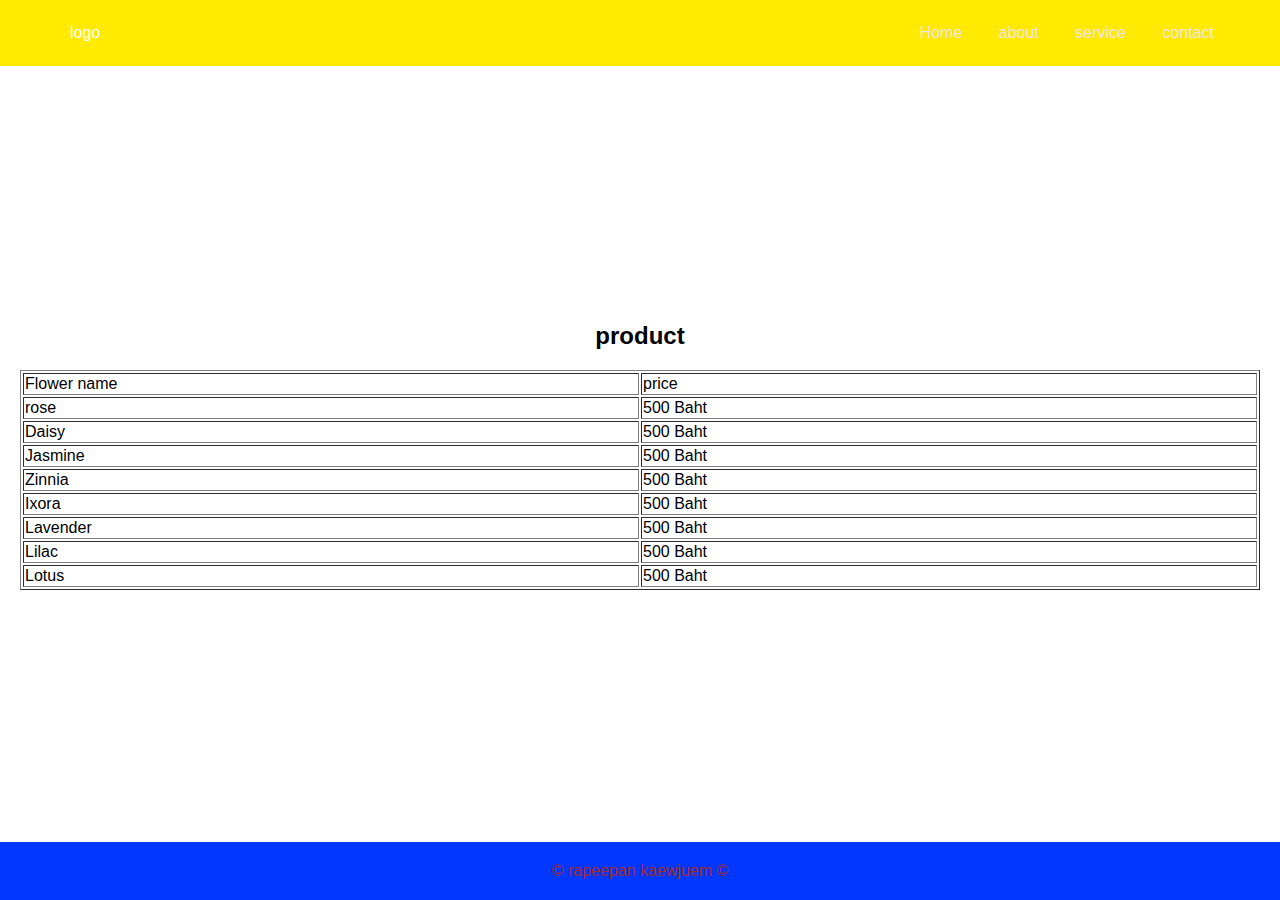
<file: about.html>
<!DOCTYPE html>
<html lang="en">
<head>
    <meta charset="UTF-8">
    <meta name="viewport" content="width=device-width, initial-scale=1.0">
    <title>Document</title>
    <link rel="stylesheet" href="style.css">
</head>
<body>
    <!-- nevigation bar -->
    <nav>  
        <div class="logo">
            logo
        </div>
        <div class="menu">
            <a href="index.html">Home</a>
            <a href="about.html">about</a>
            <a href="service.html">service</a>
            <a href="contact.html">contact</a>
        </div>
    </nav>
<main id="content">
    <h1></h1>
    <h2>product</h2>
  <table border="1" width="100%">
    <tr>
        <td style="width: 50%">Flower name</td>
        <td style="width: 50%">price</td>
    </tr>
    <tr>
        <td>rose</td>
        <td>500 Baht</td>
    </tr>
    <tr>
        <td>Daisy</td>
        <td>500 Baht</td> 
    </tr>
    <tr>
        <td>Jasmine</td>
        <td>500 Baht</td>
    </tr>
    <tr>
        <td>Zinnia </td>
        <td>500 Baht</td> 
    </tr>
    <tr>
        <td>Ixora</td>
        <td>500 Baht</td>
    </tr>
    <tr>
        <td>Lavender</td>
        <td>500 Baht</td> 
    </tr>
    <tr>
        <td>Lilac</td>
        <td>500 Baht</td>
    </tr>
    <tr>
        <td>Lotus  </td>
        <td>500 Baht</td> 
    </tr>
</main>

<footer>
    &copy; rapeepan kaewjuem &copy;
</footer>
<!-- semantic tags section article -->
</body>
</html>
</file>
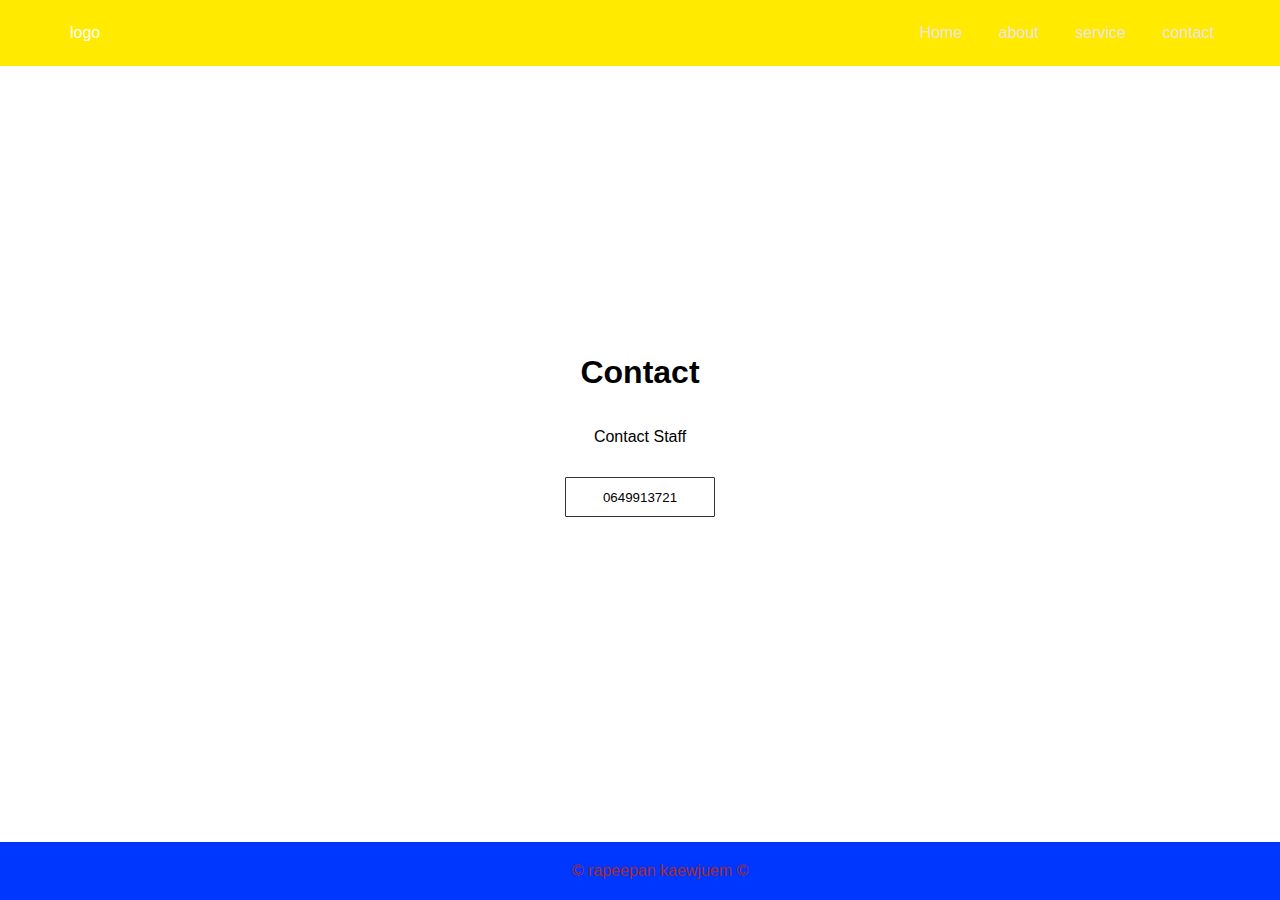
<file: contact.html>
<!DOCTYPE html>
<html lang="en">
<head>
    <meta charset="UTF-8">
    <meta name="viewport" content="width=device-width, initial-scale=1.0">
    <title>Document</title>
    <link rel="stylesheet" href="style.css">
</head>
<body>
    <!-- nevigation bar -->
    <nav>  
        <div class="logo">
            logo
        </div>
        <div class="menu">
            <a href="index.html">Home</a>
            <a href="about.html">about</a>
            <a href="service.html">service</a>
            <a href="contact.html">contact</a>
        </div>
    </nav>
<main id="content">
    <h1>Contact</h1>
    <p>Contact Staff</p>
    <button>0649913721</button>
</main>

<footer>
    &copy; rapeepan kaewjuem &copy;
</footer>
<!-- semantic tags section article -->
</body>
</html>
</file>
<file: style.css>
body{
    font-family: Arial, Helvetica, sans-serif;
    margin: 0;
    padding: 0;
    box-sizing: border-box;
}
nav{
    background-color: rgb(255, 234, 0);
    color: rgb(255, 255, 255);
    padding: 10px 50px 10px 50px;
    display: flex;
    justify-content: space-between;
    align-items: center;
    position: fixed;
    right: 0;
    left: 0;
}

.logo{
    margin-left: 20px;
}
nav a {
    color: rgb(237, 228, 228);
    text-decoration:none;
    padding: 14px 16px;
    display: inline-block;
}
#content {
    padding: 20px;
    display: flex;
    flex-direction: column;
    align-items: center;
    justify-content: center;
    height: 90vh;
}
footer{
    background-color: rgb(0, 55, 255);
    color: brown;
    text-align: center;
    padding: 20px;
    position: fixed;
    bottom: 0;
    width: 100%;
}
button{
    height: 40px;
    width: 150px;
    margin-top: 15px;
    border-radius: 1px;
    background-color: rgb(255, 255, 255);
    color: rgb(0, 0, 0);
    border: solid 1px #333;
}
button:hover{
    background-color: rgb(132, 173, 217);
    color: #3d3838;
}
</file>
